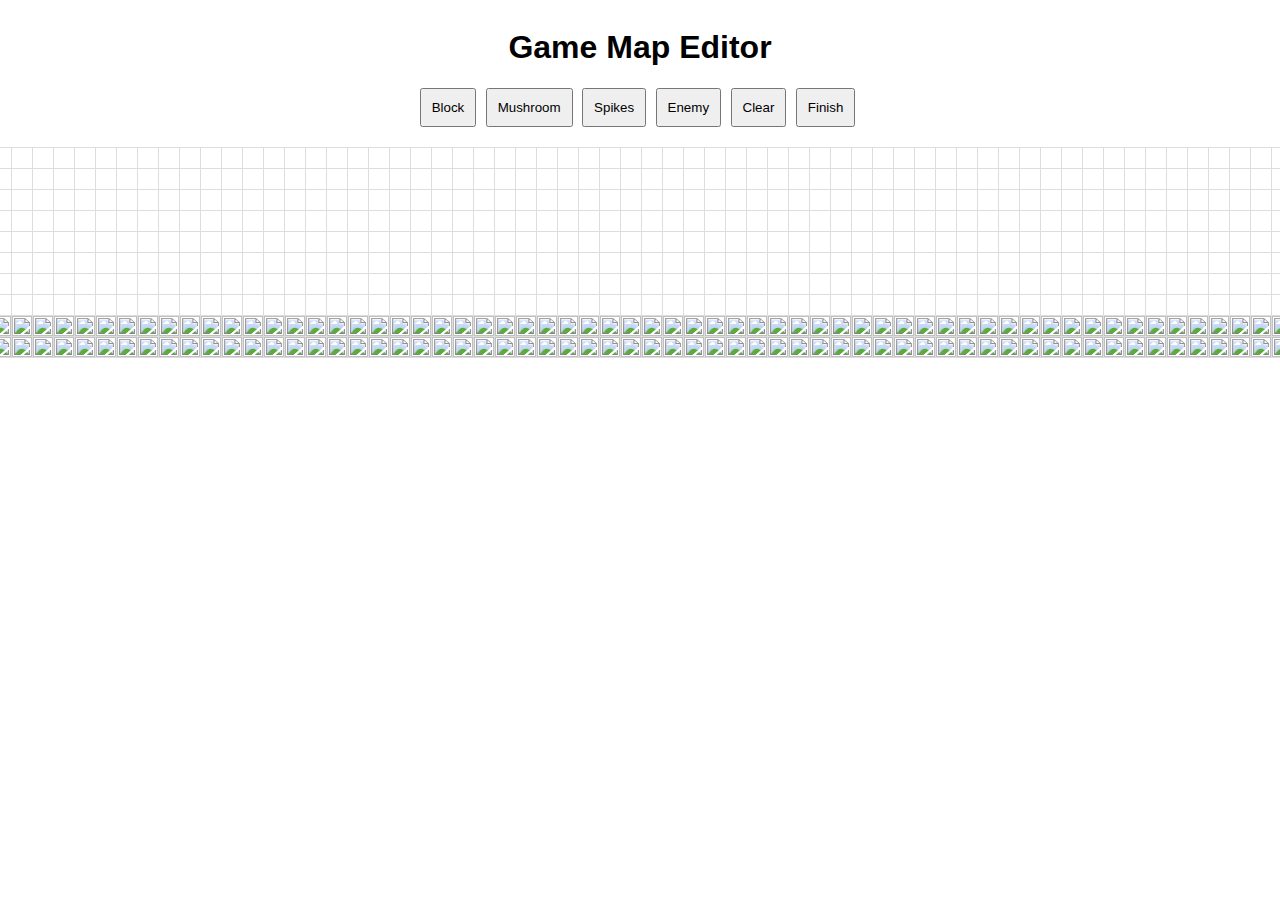
<file: mapeditor/index.html>
<!DOCTYPE html>
<html lang="en">
<head>
    <meta charset="UTF-8">
    <meta name="viewport" content="width=device-width, initial-scale=1.0">
    <title>Game Map Editor</title>
    <style>
  body {
    font-family: Arial, sans-serif;
    display: flex;
    flex-direction: column;
    align-items: center;
    -webkit-user-select: none; /* Отключение выделения текста */
    -moz-user-select: none;
    -ms-user-select: none;
    user-select: none;
}

#controls {
    margin-bottom: 20px;
}

button {
    margin-right: 5px;
    padding: 10px;
}

#map {
    display: grid;
    grid-template-columns: repeat(180, 20px);
    grid-template-rows: repeat(10, 20px);
    gap: 1px;
}

.cell {
    width: 20px;
    height: 20px;
    border: 1px solid #ddd;
    text-align: center;
    line-height: 20px;
}

.cell img {
    width: 100%;
    height: 100%;
}

.block img {
    content: url('https://i.imgur.com/uzvFujU.png'); /* Заглушка для блока */
}

.mushroom img {
    content: url('https://i.imgur.com/0wMd92p.png'); /* Заглушка для гриба */
}

.spikes img {
    content: url('https://i.imgur.com/esrhU1m.png'); /* Заглушка для шипов */
}

.enemy img {
    content: url('https://i.imgur.com/KPO3fR9.png'); /* Заглушка для врага */
}


    </style>
</head>
<body>
    <h1>Game Map Editor</h1>
    <div id="controls">
        <button onclick="selectObject('block')">Block</button>
        <button onclick="selectObject('mushroom')">Mushroom</button>
        <button onclick="selectObject('spikes')">Spikes</button>
        <button onclick="selectObject('enemy')">Enemy</button>
        <button onclick="selectObject('clear')">Clear</button>
        <button onclick="finishMap()">Finish</button>
    </div>
    <div id="map"></div>

    <script>
let selectedObject = null;
let isMouseDown = false;

function selectObject(object) {
    selectedObject = object;
}

function createCell(row, col) {
    const cell = document.createElement('div');
    cell.classList.add('cell');

    // Заполнение последних двух рядов блоками
    if (row >= 8) {
        cell.classList.add('block');
        const img = document.createElement('img');
        cell.appendChild(img);
    }

    cell.addEventListener('mousedown', (event) => {
        event.preventDefault();  // Предотвращение выделения текста
        isMouseDown = true;
        fillCell(cell);
    });



    cell.addEventListener('mouseup', () => {
        isMouseDown = false;
    });

    cell.addEventListener('mouseleave', () => {
        if (isMouseDown) {
            fillCell(cell);
        }
    });

    return cell;
}

function fillCell(cell) {
    if (selectedObject) {
        cell.className = 'cell';  // Сброс всех классов
        cell.innerHTML = '';  // Удаление предыдущего изображения

        if (selectedObject !== 'clear') {
            const img = document.createElement('img');
            cell.classList.add(selectedObject);
            cell.appendChild(img);
        }
    }
}

function createMap() {
    const map = document.getElementById('map');
    map.innerHTML = '';  // Очистить карту перед созданием
    for (let row = 0; row < 10; row++) {
        for (let col = 0; col < 180; col++) {
            const cell = createCell(row, col);
            map.appendChild(cell);
        }
    }
}

function finishMap() {
    let mapText = '';
    const cells = document.querySelectorAll('.cell');

    cells.forEach((cell, index) => {
        if (index % 180 === 0) {
            if (index !== 0) {
                mapText += '",\n';  // Закрыть предыдущую строку и добавить запятую
            }
            mapText += '"';  // Начать новую строку с кавычки
        }

        if (cell.classList.contains('block')) {
            mapText += '=';
        } else if (cell.classList.contains('mushroom')) {
            mapText += '#';
        } else if (cell.classList.contains('spikes')) {
            mapText += '^';
        } else if (cell.classList.contains('enemy')) {
            mapText += '>';
        } else {
            mapText += ' ';
        }
    });

    mapText += '"';  // Закрыть последнюю строку

    downloadMap(mapText);
}

function downloadMap(mapText) {
    const blob = new Blob([mapText], { type: 'text/plain' });
    const link = document.createElement('a');
    link.href = URL.createObjectURL(blob);
    link.download = 'map.txt';
    link.click();
}

// Сброс состояния при отпускании кнопки мыши
document.addEventListener('mouseup', () => {
    isMouseDown = false;
});

createMap();

    </script>
</body>
</html>
</file>
